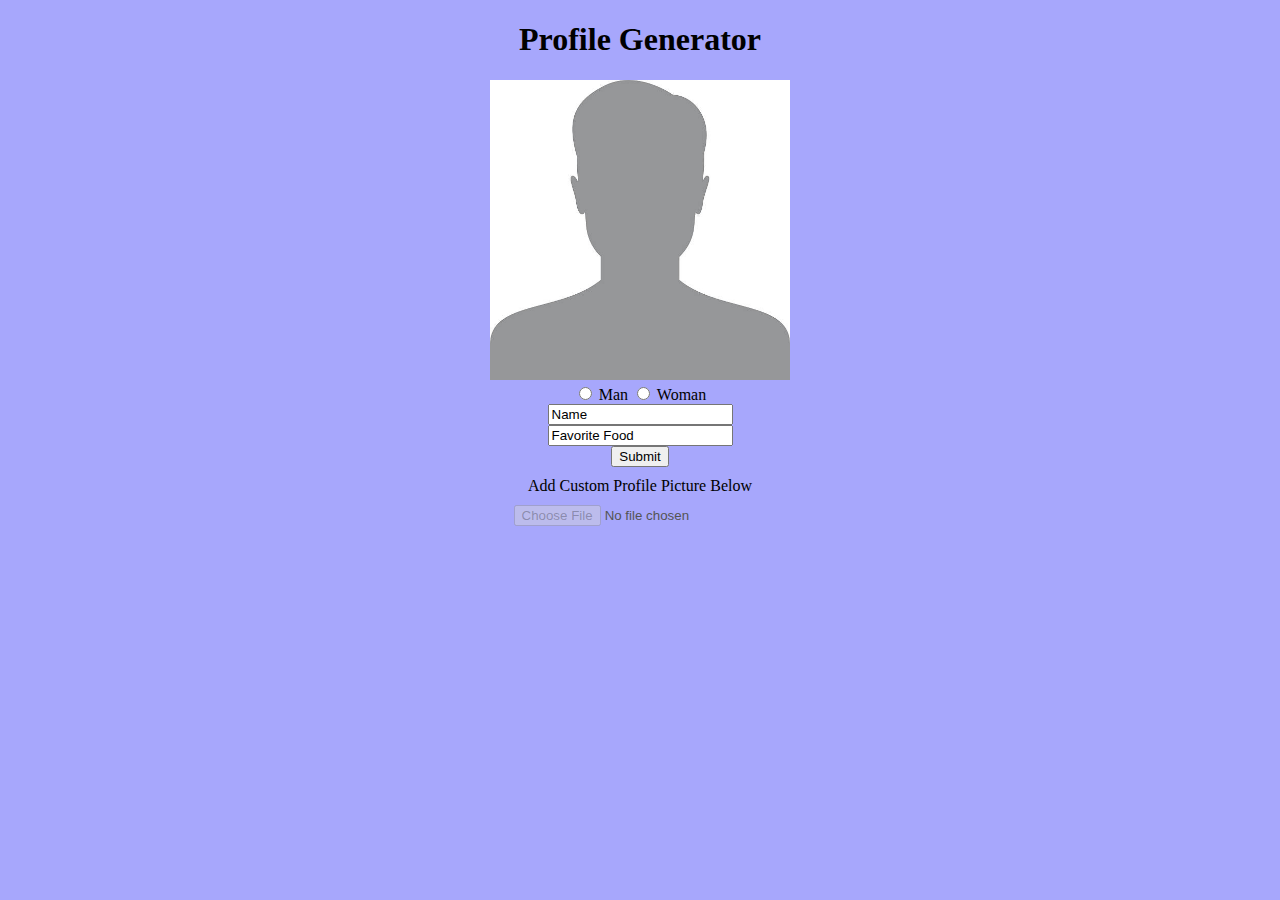
<file: index.html>
<!DOCTYPE html>
<html lang="en">
<head>
    <meta charset="UTF-8">
    <meta http-equiv="X-UA-Compatible" content="IE=edge">
    <meta name="viewport" content="width=device-width, initial-scale=1.0">
    <link rel="stylesheet" href="css/style.css">
    <title>Profile Creator</title>
</head>
<body>
    <h1>Profile Generator</h1>
    <img id="placeholder" src="pix/man.jpg" alt="placeholder" width="300" height="300">
    <div id="picOut"></div>
    <div id="nameOut"></div>
    <div id="foodOut"></div>
    <div id="options">
        <input type="radio" id="man" name="sex">
        <label for="man">Man</label>
        <input type="radio" id="woman" name="sex">
        <label for="woman">Woman</label>
        <input type="text" id="name" value="Name" onfocus="this.value =``">
        <input type="text" id="food" value="Favorite Food" onfocus="this.value =``">
        <button type="submit" id="submit">Submit</button>
        <p id="custom">Add Custom Profile Picture Below</p>
        <input type="file" id="myFile" name="filename">
    </div>
</body>
<script src="js/app.js"></script>
</html>
</file>
<file: css/style.css>
body {
  background-color: rgb(167, 167, 252);
  text-align: center;
}

#name {
  display: block;
  margin-left: auto;
  margin-right: auto;
}

#food {
  display: block;
  margin-left: auto;
  margin-right: auto;
}

#submit {
  display: block;
  margin-left: auto;
  margin-right: auto;
}

#myFile {
  display: block;
  margin-left: auto;
  margin-right: auto;
}

#custom {
  margin: 10px;
}
</file>
